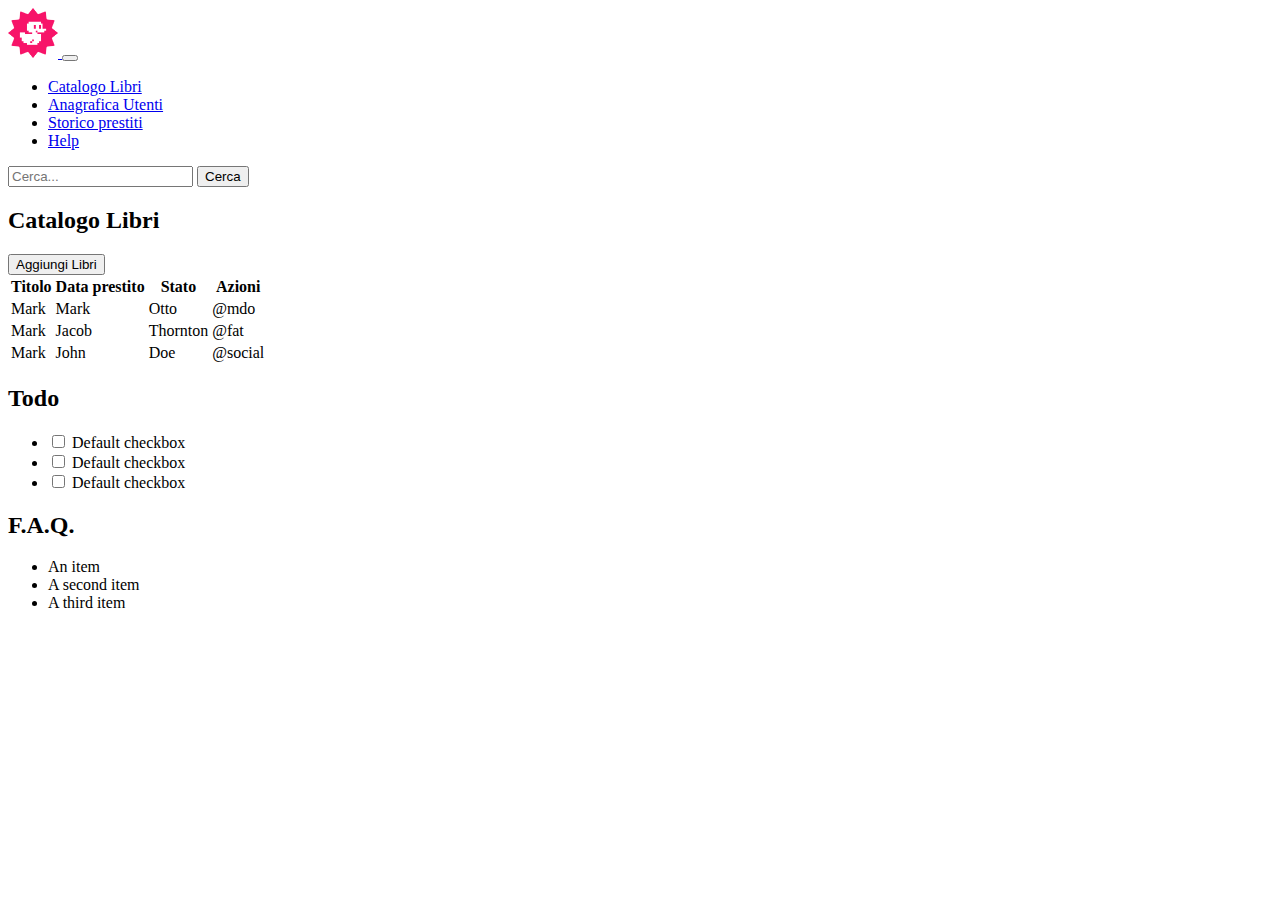
<file: index.html>
<!DOCTYPE html>
<html lang="en">

<head>
    <meta charset="UTF-8">
    <meta name="viewport" content="width=device-width, initial-scale=1.0">
    <title>Bootstrap Dashboard</title>
    <link href="https://cdn.jsdelivr.net/npm/bootstrap@5.3.8/dist/css/bootstrap.min.css" rel="stylesheet"
        integrity="sha384-sRIl4kxILFvY47J16cr9ZwB07vP4J8+LH7qKQnuqkuIAvNWLzeN8tE5YBujZqJLB" crossorigin="anonymous">
    <link rel="stylesheet" href="./assets/css/style.css">
</head>

<body>
    <header>
        <nav class="navbar navbar-expand-lg bg-dark navbar-dark">
            <div class="container-fluid">
                <a class="navbar-brand" href="#">
                    <img src="./assets/img/duck.png" alt="Logo" width="50" class="d-inline-block align-text-top">
                </a>
                <button class="navbar-toggler" type="button" data-bs-toggle="collapse" data-bs-target="#navbarNav"
                    aria-controls="navbarNav" aria-expanded="false" aria-label="Toggle navigation">
                    <span class="navbar-toggler-icon"></span>
                </button>
                <div class="collapse navbar-collapse" id="navbarNav">
                    <ul class="navbar-nav">
                        <li class="nav-item">
                            <a class="nav-link active" aria-current="page" href="#">Catalogo Libri</a>
                        </li>
                        <li class="nav-item">
                            <a class="nav-link" href="#">Anagrafica Utenti</a>
                        </li>
                        <li class="nav-item">
                            <a class="nav-link" href="#">Storico prestiti</a>
                        </li>
                        <li class="nav-item">
                            <a class="nav-link" href="#">Help</a>
                        </li>

                    </ul>
                </div>
                <form class="d-none d-lg-flex d-flex" role="search">
                    <input class="form-control me-2" type="search" placeholder="Cerca..." aria-label="Search" />
                    <button class="btn btn-outline-light" type="submit">Cerca</button>
                </form>
            </div>
        </nav>
    </header>

    <main>
        <div class="container d-flex flex-column flex-lg-row">
            <div>
                <div class="d-flex flex-row justify-content-between py-3">
                    <h2>Catalogo Libri</h2>
                    <button>Aggiungi Libri</button>
                </div>
                <div class="table-responsive">
                    <table class="table table-striped ds-block">
                        <thead>
                            <tr>
                                <th scope="col">Titolo</th>
                                <th scope="col">Data prestito</th>
                                <th scope="col">Stato</th>
                                <th scope="col">Azioni</th>
                            </tr>
                        </thead>
                        <tbody>
                            <tr>
                                <td>Mark</td>
                                <td>Mark</td>
                                <td>Otto</td>
                                <td>@mdo</td>
                            </tr>
                            <tr>
                                <td>Mark</td>
                                <td>Jacob</td>
                                <td>Thornton</td>
                                <td>@fat</td>
                            </tr>
                            <tr>
                                <td>Mark</td>
                                <td>John</td>
                                <td>Doe</td>
                                <td>@social</td>
                            </tr>
                        </tbody>
                    </table>
                </div>
            </div>

            <div class="d-flex flex-column">
                <div class="card mb-4">
                    <div class="card-header">
                        <h2>Todo</h2>
                    </div>
                    <div class="py-3 px-4">
                        <ul class="list-group">
                            <li class="list-group-item">
                                <input class="form-check-input" type="checkbox">
                                <label class="form-check-label">
                                    Default checkbox
                                </label>
                            </li>
                            <li class="list-group-item">
                                <input class="form-check-input" type="checkbox">
                                <label class="form-check-label">
                                    Default checkbox
                                </label>
                            </li>
                            <li class="list-group-item">
                                <input class="form-check-input" type="checkbox">
                                <label class="form-check-label">
                                    Default checkbox
                                </label>
                            </li>
                        </ul>
                    </div>
                </div>
                <div class="card">
                    <div class="card-header">
                        <h2>F.A.Q.</h2>
                    </div>
                    <ul class="list-group list-group-flush">
                        <li class="list-group-item">An item</li>
                        <li class="list-group-item">A second item</li>
                        <li class="list-group-item">A third item</li>
                    </ul>
                </div>
            </div>
        </div>
    </main>

    <script src="https://cdn.jsdelivr.net/npm/bootstrap@5.3.8/dist/js/bootstrap.bundle.min.js"
        integrity="sha384-FKyoEForCGlyvwx9Hj09JcYn3nv7wiPVlz7YYwJrWVcXK/BmnVDxM+D2scQbITxI"
        crossorigin="anonymous"></script>
</body>

</html>
</file>
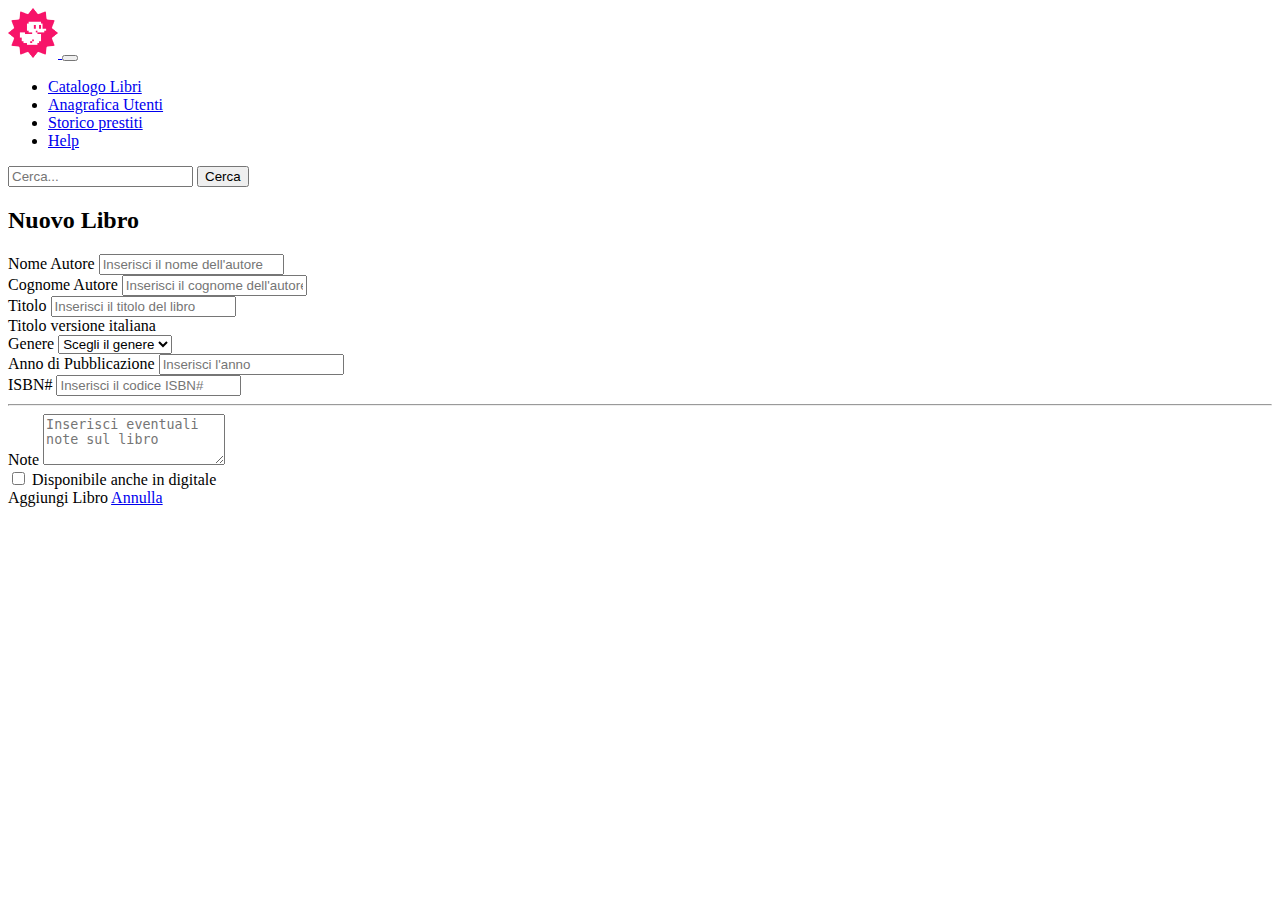
<file: newbook.html>
<!DOCTYPE html>
<html lang="en">

<head>
    <meta charset="UTF-8">
    <meta name="viewport" content="width=device-width, initial-scale=1.0">
    <title>Aggiungi un nuovo libro</title>
    <link href="https://cdn.jsdelivr.net/npm/bootstrap@5.3.8/dist/css/bootstrap.min.css" rel="stylesheet"
        integrity="sha384-sRIl4kxILFvY47J16cr9ZwB07vP4J8+LH7qKQnuqkuIAvNWLzeN8tE5YBujZqJLB" crossorigin="anonymous">
    <link rel="stylesheet" href="https://cdn.jsdelivr.net/npm/bootstrap-icons@1.13.1/font/bootstrap-icons.min.css">
    <link rel="stylesheet" href="./assets/css/style.css">
</head>

<body>
    <header>
        <nav class="navbar navbar-expand-lg bg-dark navbar-dark">
            <div class="container-fluid">
                <a class="navbar-brand" href="#">
                    <img src="./assets/img/duck.png" alt="Logo" width="50" class="d-inline-block align-text-top">
                </a>
                <button class="navbar-toggler" type="button" data-bs-toggle="collapse" data-bs-target="#navbarNav"
                    aria-controls="navbarNav" aria-expanded="false" aria-label="Toggle navigation">
                    <span class="navbar-toggler-icon"></span>
                </button>
                <div class="collapse navbar-collapse" id="navbarNav">
                    <ul class="navbar-nav">
                        <li class="nav-item">
                            <a class="nav-link active" aria-current="page" href="#">Catalogo Libri</a>
                        </li>
                        <li class="nav-item">
                            <a class="nav-link" href="#">Anagrafica Utenti</a>
                        </li>
                        <li class="nav-item">
                            <a class="nav-link" href="#">Storico prestiti</a>
                        </li>
                        <li class="nav-item">
                            <a class="nav-link" href="#">Help</a>
                        </li>

                    </ul>
                </div>
                <form class="d-none d-lg-flex d-flex" role="search">
                    <input class="form-control me-2" type="search" placeholder="Cerca..." aria-label="Search" />
                    <button class="btn btn-outline-light" type="submit">Cerca</button>
                </form>
            </div>
        </nav>
    </header>
    <main>
        <div class="container my-4 ">
            <div class="row">
                <div class="col-12 mb-3">
                    <h2>
                        Nuovo Libro
                    </h2>
                </div>
                <div class="col-6">
                    <div class="mb-3">
                        <label for="nomeAutoreInput" class="form-label fw-medium">Nome Autore</label>
                        <input type="text" class="form-control" id="nomeAutoreInput"
                            placeholder="Inserisci il nome dell'autore">
                    </div>
                </div>
                <div class="col-6">
                    <div class="mb-3">
                        <label for="cognomeAutoreInput" class="form-label fw-medium">Cognome Autore</label>
                        <input type="text" class="form-control" id="nomeAutoreInput"
                            placeholder="Inserisci il cognome dell'autore">
                    </div>
                </div>
                <div class="col-12">
                    <div class="mb-3">
                        <label for="titoloInput" class="form-label fw-medium">Titolo</label>
                        <input type="text" class="form-control" id="nomeAutoreInput"
                            placeholder="Inserisci il titolo del libro">
                        <div id="titleHelp" class="form-text">Titolo versione italiana</div>
                    </div>
                </div>
                <div class="col-12 col-lg-4">
                    <div class="mb-3">
                        <label for="genereInput" class="form-label fw-medium">Genere</label>
                        <select class="form-select">
                            <option selected>Scegli il genere</option>
                            <option value="1">Fantasy</option>
                            <option value="2">Horror</option>
                            <option value="3">Thriller</option>
                            <option value="4">Giallo</option>
                            <option value="5">Romanzo rosa</option>
                        </select>
                    </div>
                </div>
                <div class="col-12 col-lg-4">
                    <div class="mb-3">
                        <label for="annoInput" class="form-label fw-medium">Anno di Pubblicazione</label>
                        <input type="number" class="form-control" id="annoInput" placeholder="Inserisci l'anno">
                    </div>
                </div>
                <div class="col-12 col-lg-4">
                    <div class="mb-3">
                        <label for="isbnInput" class="form-label fw-medium">ISBN#</label>
                        <input type="number" class="form-control" id="isbnInput"
                            placeholder="Inserisci il codice ISBN#">
                    </div>
                </div>
                <div class="col-12 mb-3">
                    <hr>
                </div>
                <div class="col-12">
                    <div class="mb-3">
                        <label for="noteTextArea" class="form-label fw-medium">Note</label>
                        <textarea class="form-control" id="noteTextArea" rows="3"
                            placeholder="Inserisci eventuali note sul libro"></textarea>
                    </div>
                </div>
                <div class="col-12">
                    <div class="mb-3">
                        <div class="form-check">
                            <input class="form-check-input" type="checkbox" value="" id="checkDigitalVersion">
                            <label class="form-check-label" for="checkDigitalVersion">
                                Disponibile anche in digitale
                            </label>
                        </div>
                    </div>
                </div>
                <div class="col-12 d-flex justify-content-between">
                    <a class="btn btn-primary">
                        Aggiungi Libro
                    </a>
                    <a class="btn btn-secondary" href="./index.html">
                        Annulla
                    </a>
                </div>

            </div>
        </div>


        </div>
    </main>
    <script src="https://cdn.jsdelivr.net/npm/bootstrap@5.3.8/dist/js/bootstrap.bundle.min.js"
        integrity="sha384-FKyoEForCGlyvwx9Hj09JcYn3nv7wiPVlz7YYwJrWVcXK/BmnVDxM+D2scQbITxI" crossorigin="anonymous">
        </script>

</body>
</file>
<file: assets/css/style.css>
/*Utilities styles region*/
.fs_sm {
    font-size: small;
}

.actions-cell {
    display: flex;
    gap: .25rem;
    flex-wrap: nowrap;
    align-items: center;
}
</file>
